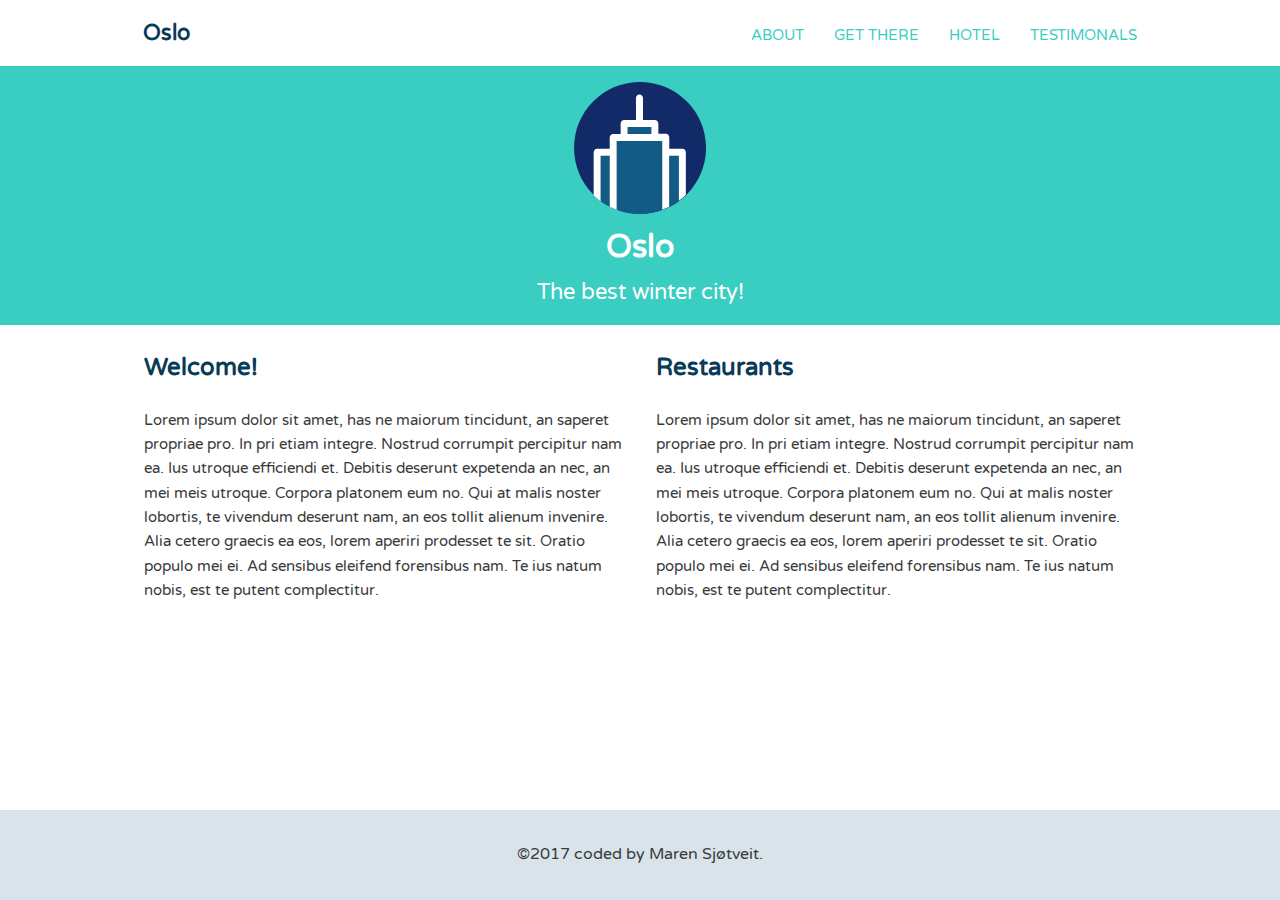
<file: index.html>
<!DOCTYPE html>
<html>
<head>
	<meta name="viewport" content="width=device-width, initial-scale=1.0">
	<title>Best City Guide</title>
	<link href='https://fonts.googleapis.com/css?family=Varela+Round' rel='stylesheet' type='text/css'>
	<link rel="stylesheet" href="css/base.css">
	<link rel="stylesheet" href="css/flexbox.css">
</head>
<body>

	<header class="main-header">
		<h1 class="name"><a href="#">Oslo</a></h1>
		<ul class="main-nav">
			<li><a href="about.html">about</a></li>
			<li><a href="#">get there</a></li>
			<li><a href="#">hotel</a></li>
			<li><a href="#">testimonals</a></li>
		</ul>
	</header><!--/.main-header-->

	<div class="banner">
		<img class="logo" src="img/city-logo.svg" alt="City">
		<h1 class="headline">Oslo</h1>
		<span class="tagline">The best winter city!</span>
	</div><!--/.banner-->

	<div class="row">
		<div class="primary col">
			<h2>Welcome!</h2>
			<p>Lorem ipsum dolor sit amet, has ne maiorum tincidunt, an saperet propriae pro. In pri etiam integre. Nostrud corrumpit percipitur nam ea. Ius utroque efficiendi et. Debitis deserunt expetenda an nec, an mei meis utroque. Corpora platonem eum no. Qui at malis noster lobortis, te vivendum deserunt nam, an eos tollit alienum invenire. Alia cetero graecis ea eos, lorem aperiri prodesset te sit. Oratio populo mei ei. Ad sensibus eleifend forensibus nam. Te ius natum nobis, est te putent complectitur.</p>
		</div><!--/.primary-->
        <div class="secondary col">
			<h2>Restaurants</h2>
			<p>Lorem ipsum dolor sit amet, has ne maiorum tincidunt, an saperet propriae pro. In pri etiam integre. Nostrud corrumpit percipitur nam ea. Ius utroque efficiendi et. Debitis deserunt expetenda an nec, an mei meis utroque. Corpora platonem eum no. Qui at malis noster lobortis, te vivendum deserunt nam, an eos tollit alienum invenire. Alia cetero graecis ea eos, lorem aperiri prodesset te sit. Oratio populo mei ei. Ad sensibus eleifend forensibus nam. Te ius natum nobis, est te putent complectitur.</p>
		</div><!--/.primary-->
	</div>

	<footer class="main-footer">
		<div class="footer-inner">
			<span>&copy;2017 coded by Maren Sjøtveit.</span>
		</div>
	</footer>

</body>
</html>
</file>
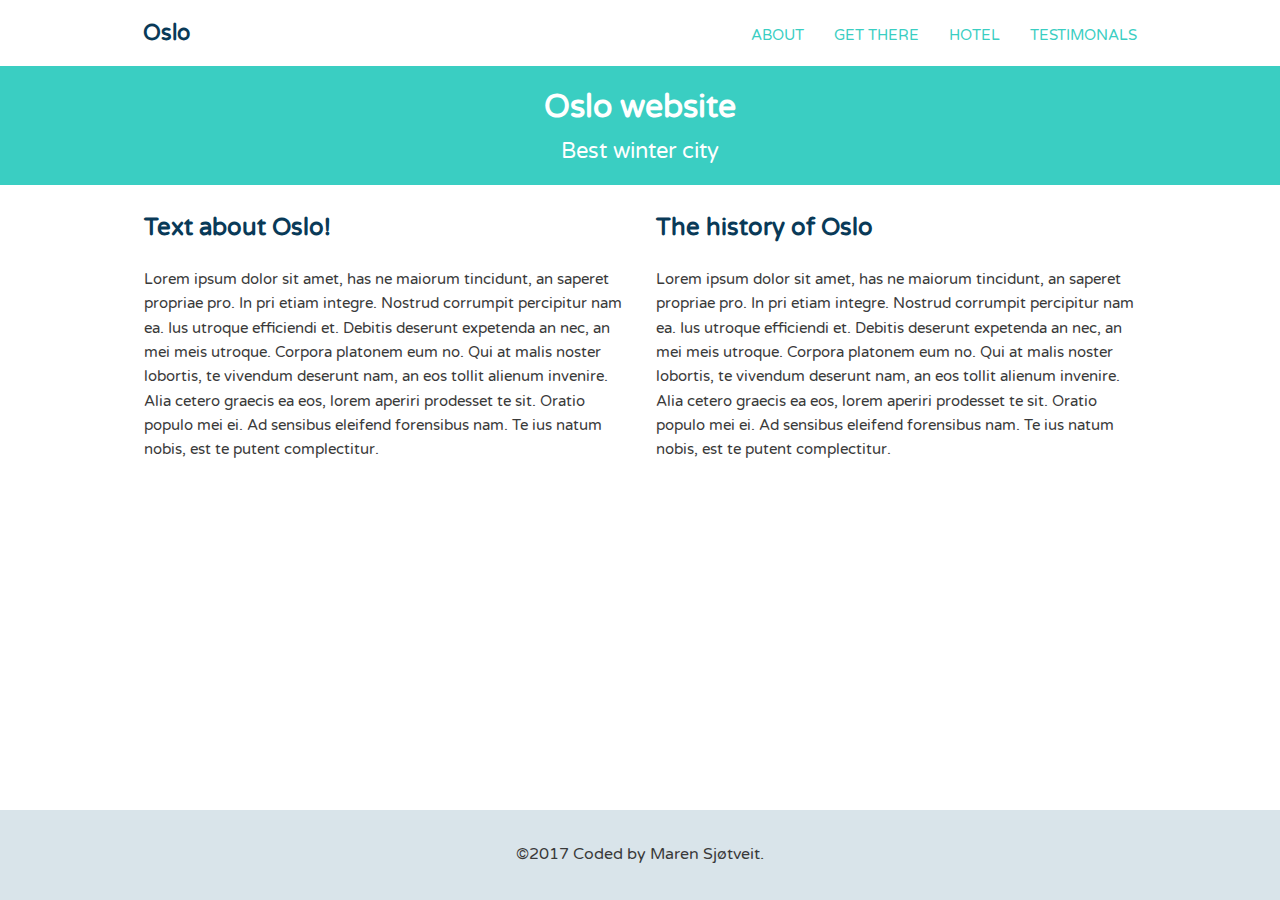
<file: about.html>
<!DOCTYPE html>
<html>
<head>
	<meta name="viewport" content="width=device-width, initial-scale=1.0">
	<title>Best City Guide</title>
	<link href='https://fonts.googleapis.com/css?family=Varela+Round' rel='stylesheet' type='text/css'>
	<link rel="stylesheet" href="css/base.css">
	<link rel="stylesheet" href="css/flexbox.css">
</head>
<body>

	<header class="main-header">
		<h1 class="name"><a href="index.html">Oslo</a></h1>
		<ul class="main-nav">
			<li><a href="about.html">about</a></li>
			<li><a href="#">get there</a></li>
			<li><a href="#">hotel</a></li>
			<li><a href="#">testimonals</a></li>
		</ul>
	</header><!--/.main-header-->

	<div class="banner">

		<h1 class="headline">Oslo website</h1>
		<span class="tagline">Best winter city</span>
	</div><!--/.banner-->

	<div class="row">
		<div class="primary col">
			<h2>Text about Oslo!</h2>
			<p>Lorem ipsum dolor sit amet, has ne maiorum tincidunt, an saperet propriae pro. In pri etiam integre. Nostrud corrumpit percipitur nam ea. Ius utroque efficiendi et. Debitis deserunt expetenda an nec, an mei meis utroque. Corpora platonem eum no. Qui at malis noster lobortis, te vivendum deserunt nam, an eos tollit alienum invenire. Alia cetero graecis ea eos, lorem aperiri prodesset te sit. Oratio populo mei ei. Ad sensibus eleifend forensibus nam. Te ius natum nobis, est te putent complectitur.</p>
		</div><!--/.primary-->
        <div class="secondary col">
			<h2>The history of Oslo</h2>
			<p>Lorem ipsum dolor sit amet, has ne maiorum tincidunt, an saperet propriae pro. In pri etiam integre. Nostrud corrumpit percipitur nam ea. Ius utroque efficiendi et. Debitis deserunt expetenda an nec, an mei meis utroque. Corpora platonem eum no. Qui at malis noster lobortis, te vivendum deserunt nam, an eos tollit alienum invenire. Alia cetero graecis ea eos, lorem aperiri prodesset te sit. Oratio populo mei ei. Ad sensibus eleifend forensibus nam. Te ius natum nobis, est te putent complectitur.</p>
		</div><!--/.primary-->
	</div>

	<footer class="main-footer">
		<div class="footer-inner">
			<span>&copy;2017 Coded by Maren Sjøtveit.</span>
		</div>
	</footer>

</body>
</html>
</file>
<file: css/base.css>
/* ================================= 
  Base Element Styles
==================================== */

* {
	box-sizing: border-box;
}
body {
	font-family: 'Varela Round', sans-serif;
	line-height: 1.6;
	color: #3a3a3a;
	margin: 0;
}
ul {
  margin: 0;
  padding: 0;
  list-style: none;
}
p {
	font-size: .95em;
}
h2,
h3,
a {
	color: #093a58;
}
h1,
h2,
h3 {
	margin-top: 0;
}
a {
	text-decoration: none;
}
img {
	max-width: 100%;
}

/* ================================= 
  Base Layout Styles
==================================== */

/* ---- Navigation ---- */

.name {
	font-size: 1.35em;
	margin: 0;
}
.main-nav {
	margin-top: 5px;
}
.name a,
.main-nav a {
	text-align: center;
	display: block;
	padding: 10px 15px;
}
.main-nav a {
	font-size: .95em;
	color: #3acec2;
	text-transform: uppercase;
}
.main-nav a:hover {
	color: #093a58;
}

/* ---- Layout Containers ---- */

.main-header {
	padding-top: .35em;
	padding-bottom: .35em;
}
.banner,
.main-footer {
	text-align: center;
}
.banner {
	color: #fff;
	background: #3acec2;
	padding: 1em 0;
	margin-bottom: 24px;
}
.col {
	padding-right: 1em;
	padding-left: 1em;
}
.main-footer {
	background: #d9e4ea;
	padding: 2em 0;
	margin-top: 30px;
}

/* ---- Page Elements ---- */

.logo {
	width: 132px;
}
.headline {
	margin-bottom: 0;
}
.feat-img {
	border-radius: 5px;
}

/* ================================= 
  Media Queries
==================================== */

@media (min-width: 769px) {
	.main-header,
	.row,
  .footer-inner{
		width: 80%;
		margin: 0 auto;
		max-width: 1150px;
	}
	.tagline {
		font-size: 1.4em;
	}
}
</file>
<file: css/flexbox.css>
/* ================================= 
  Base Styles
==================================== */

body {
  display: flex;
  flex-direction: column;
  min-height: 100vh;
 }


/* ================================= 
  Media Queries
==================================== */

@media (min-width: 769px) {

	.main-header,
	.main-nav {
		display: flex;
	}
	.main-header {
		flex-direction: column;
		align-items: center;
	}

}

@media (min-width: 1025px) {

	.main-header {
		flex-direction: row;
		justify-content: space-between;
	}

     .col {
        flex-direction: column;
        
    }
    
    .row {
        display: flex;
        flex: 1;
    }
}
</file>
